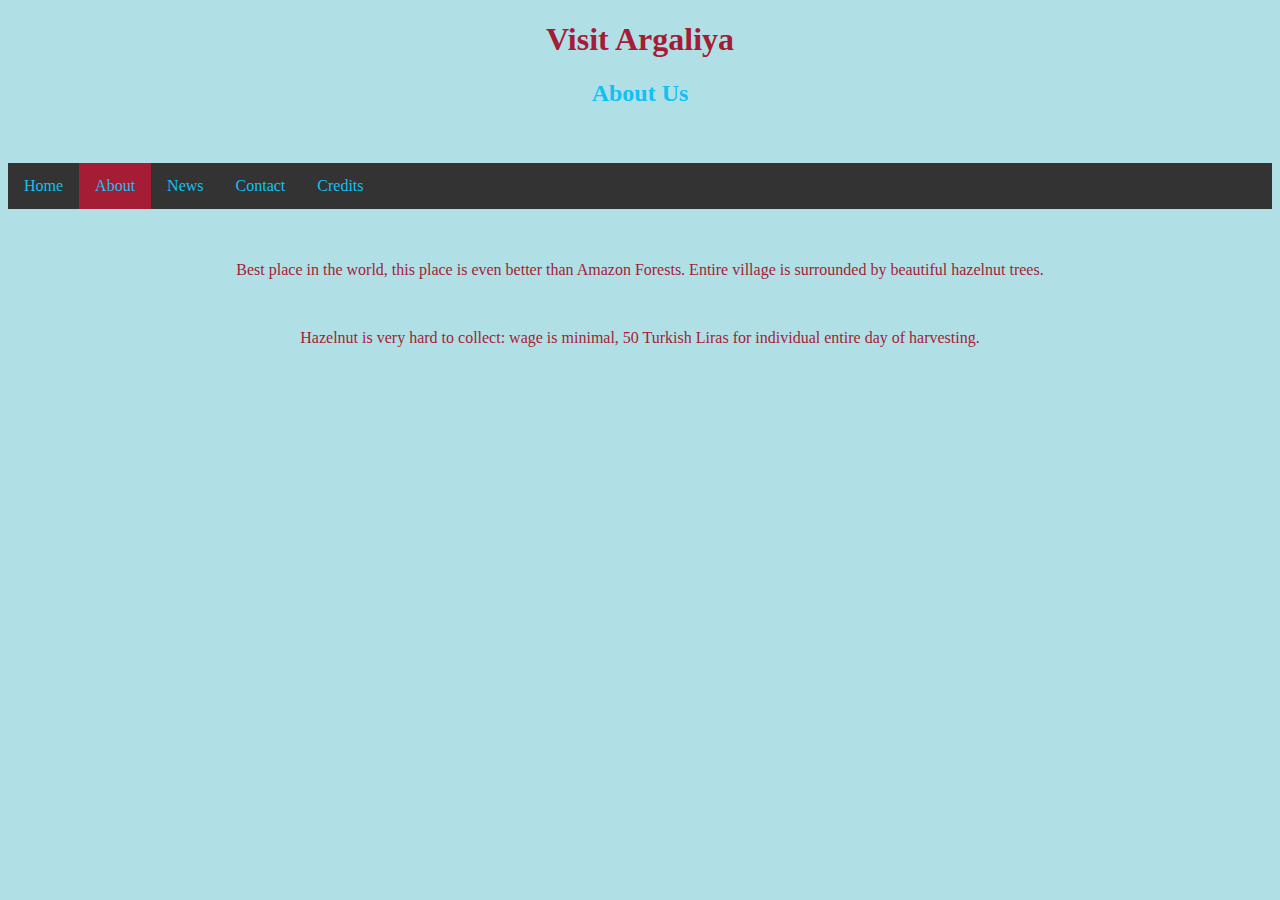
<file: pages/about_page.html>
<!DOCTYPE html>
<html lang="en" dir="ltr">

<head>
  <meta charset="UTF-8">
  <meta http-equiv="X-UA-Compatible" content="IE=edge">
  <meta name="viewport" content="width=device-width, initial-scale=1.0">
  <link rel="stylesheet" type="text/css" href="/css/visitargaliya.css" />
  <link rel="stylesheet" type="text/css" href="/css/navbar.css" />
  <title>About Argaliya</title>
  <link rel="icon" type="image/png" href="https://github.com/qarimbas/visitargaliya/raw/master/argaliya_pics/trabzonspor.png" />
</head>

<body>

  <body style="background-color:powderblue;">
    <h1>Visit Argaliya</h1>
    <h2>About Us</h2>
    <br>
    <br>
    <ul>
      <li><a href=/index.html>Home </a> </li> <li><a class="active"
            href=/pages/about_page.html>About </a> </li> <li><a
              href=/pages/news_page.html>News </a> </li> <li><a
                href=/pages/contact_page.html>Contact </a> </li> <li><a
                  href=/pages/credits_page.html>Credits </a> </li> </ul> <br>
                  <br>
                  <center>
                    <p style="color: #a41d34"> Best place in the world, this place is even better than Amazon Forests.
                      Entire village is surrounded by beautiful hazelnut trees. </p>
                  </center>
                  <br>
                  <center>
                    <p style="color: #a41d34">Hazelnut is very hard to collect: wage is minimal, 50 Turkish Liras for
                      individual entire day of harvesting. </p>
                  </center>

  </body>

</html>
</file>
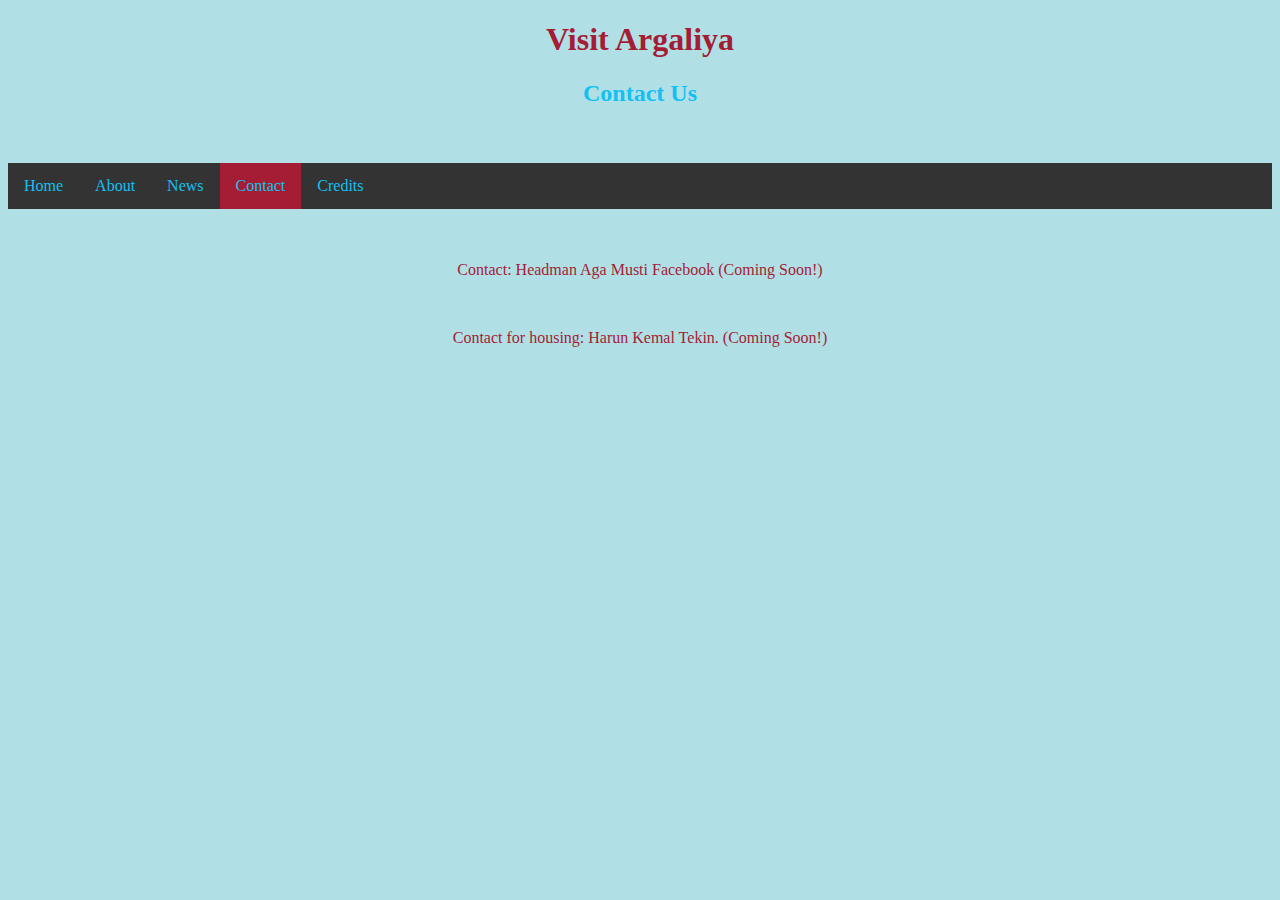
<file: pages/contact_page.html>
<!DOCTYPE html>
<html lang="en" dir="ltr">

<head>
  <meta charset="UTF-8">
  <meta http-equiv="X-UA-Compatible" content="IE=edge">
  <meta name="viewport" content="width=device-width, initial-scale=1.0">
  <link rel="stylesheet" type="text/css" href="/css/visitargaliya.css" />
  <link rel="stylesheet" type="text/css" href="/css/navbar.css" />
  <title>About Argaliya</title>
  <link rel="icon" type="image/png" href="https://github.com/qarimbas/visitargaliya/raw/master/argaliya_pics/trabzonspor.png" />
</head>

<body>

  <body style="background-color:powderblue;">
    <h1>Visit Argaliya</h1>
    <h2>Contact Us</h2>
    <br>
    <br>
    <ul>
      <li><a href=/index.html>Home </a> </li> <li><a
            href=/pages/about_page.html>About </a> </li> <li><a
              href=/pages/news_page.html>News </a> </li> <li><a class="active"
                href=/pages/contact_page.html>Contact </a> </li> <li><a
                  href=/pages/credits_page.html>Credits </a> </li> </ul> <br>
                  <br>
                  <center>
                    <p style="color: #a41d34"> Contact: Headman Aga Musti Facebook (Coming Soon!) </p>
                  </center>
                  <br>
                  <center>
                    <p style="color: #a41d34">Contact for housing: Harun Kemal Tekin. (Coming Soon!) </p>
                  </center>

  </body>

</html>
</file>
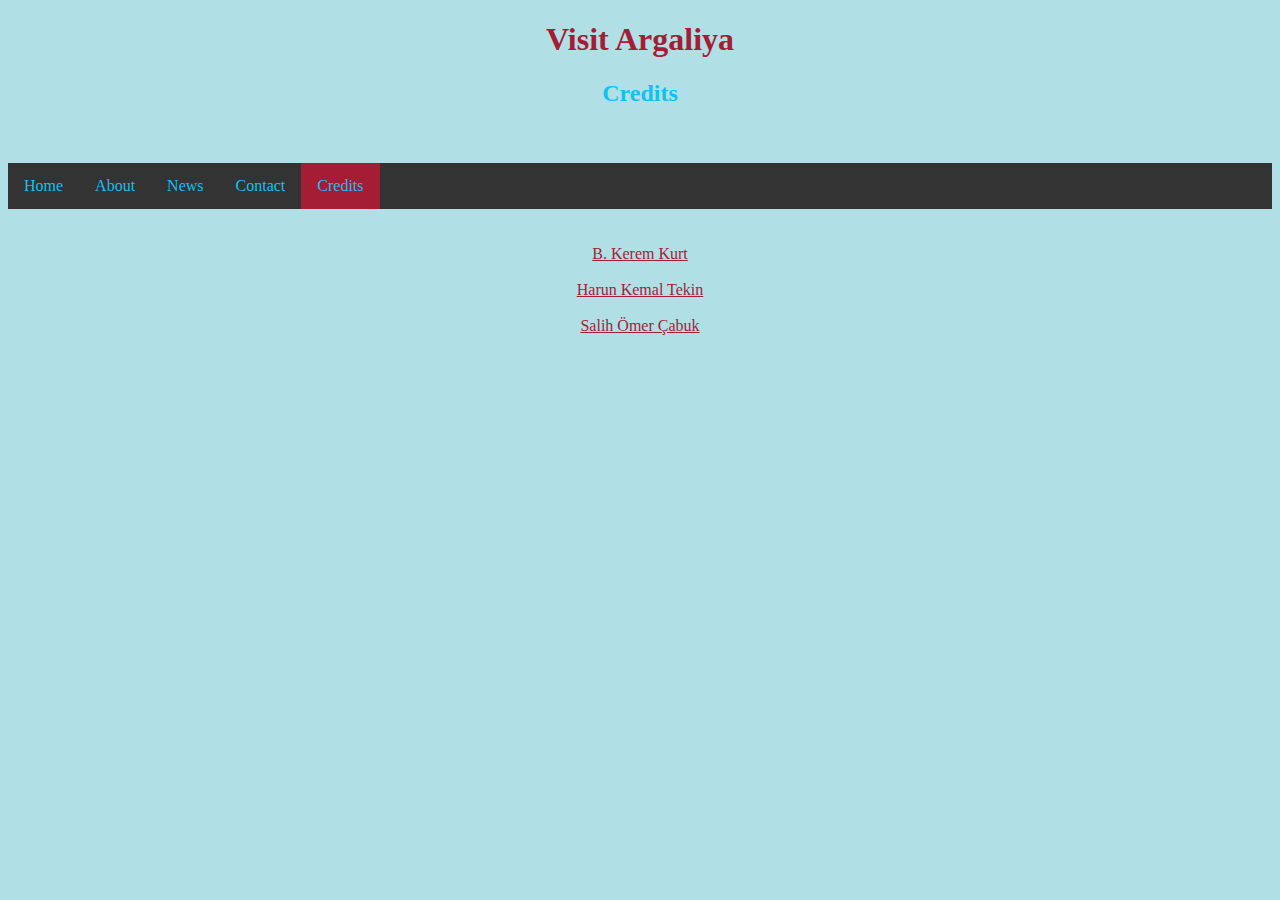
<file: pages/credits_page.html>
<!DOCTYPE html>
<html lang="en" dir="ltr">

<head>
  <meta charset="UTF-8">
  <meta http-equiv="X-UA-Compatible" content="IE=edge">
  <meta name="viewport" content="width=device-width, initial-scale=1.0">
  <link rel="stylesheet" type="text/css" href="/css/visitargaliya.css" />
  <link rel="stylesheet" type="text/css" href="/css/navbar.css" />
  <title>About Argaliya</title>
  <link rel="icon" type="image/png"
    href="https://github.com/qarimbas/visitargaliya/raw/master/argaliya_pics/trabzonspor.png" />
</head>

<body>

  <body style="background-color:powderblue;">
    <h1>Visit Argaliya</h1>
    <h2>Credits</h2>
    <br>
    <br>
    <ul>
      <li><a href=/index.html>Home </a> </li> <li><a href=/pages/about_page.html>About </a> </li> <li><a
              href=/pages/news_page.html>News </a> </li> <li><a href=/pages/contact_page.html>Contact </a> </li> <li><a
                  class="active" href=/pages/credits_page.html>Credits </a> </li> </ul> <br>
                  <br>
                  <center> <a style="color: #a41d34" href=https://github.com/qarimbas>B. Kerem Kurt</a> </center> <br>
                      <center> <a style="color: #a41d34" href=https://github.com/hakete-61>Harun Kemal Tekin</a>
                          </center> <br>
                          <center> <a style="color: #a41d34" href=https://github.com/k4future>Salih Ömer Çabuk</a>
                              </center> </body> </html>
</file>
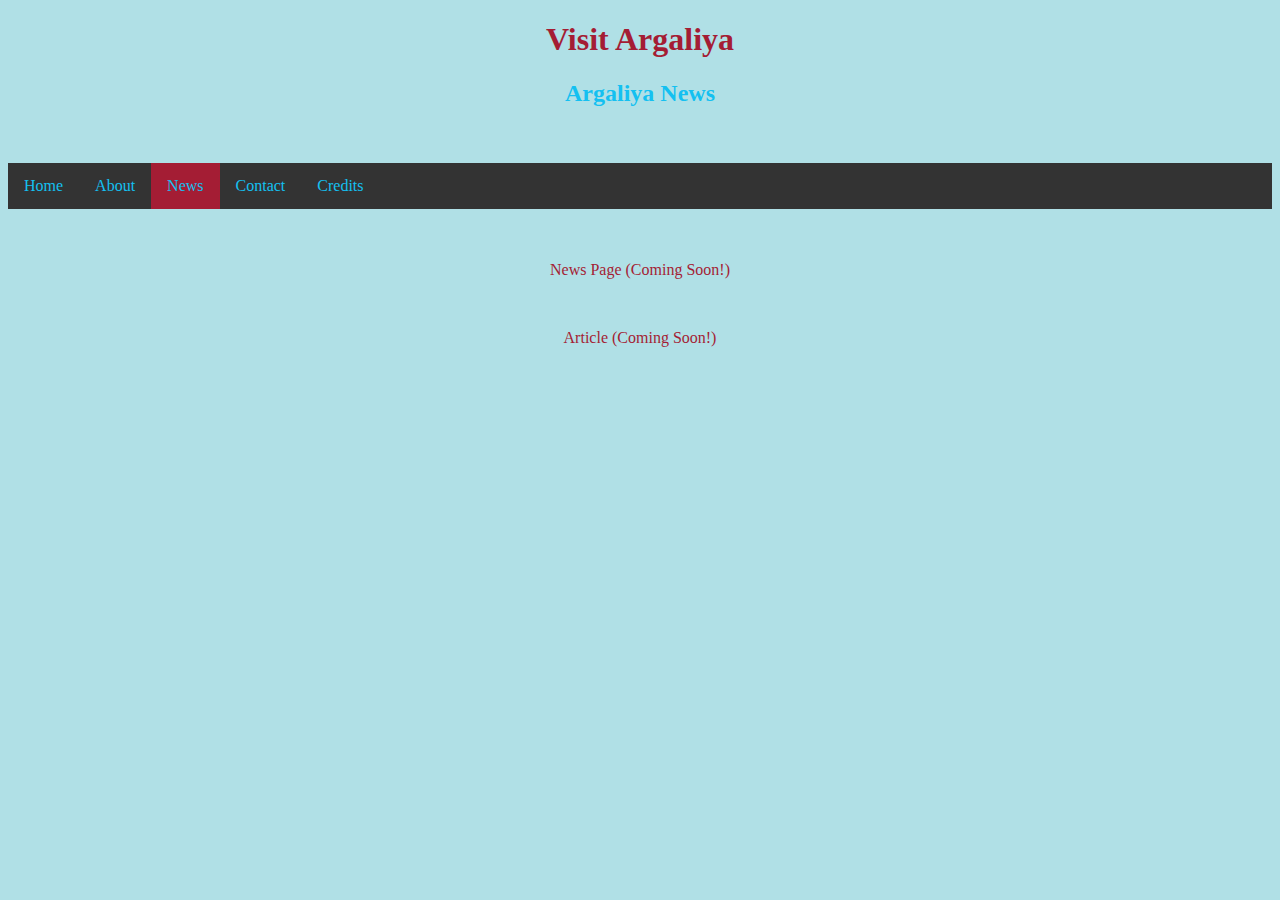
<file: pages/news_page.html>
<!DOCTYPE html>
<html lang="en" dir="ltr">

<head>
  <meta charset="UTF-8">
  <meta http-equiv="X-UA-Compatible" content="IE=edge">
  <meta name="viewport" content="width=device-width, initial-scale=1.0">
  <link rel="stylesheet" type="text/css" href="/css/visitargaliya.css" />
  <link rel="stylesheet" type="text/css" href="/css/navbar.css" />
  <title>About Argaliya</title>
  <link rel="icon" type="image/png" href="https://github.com/qarimbas/visitargaliya/raw/master/argaliya_pics/trabzonspor.png" />
</head>

<body>

  <body style="background-color:powderblue;">
    <h1>Visit Argaliya</h1>
    <h2>Argaliya News</h2>
    <br>
    <br>
    <ul>
      <li><a href=/index.html>Home </a> </li> <li><a
            href=/pages/about_page.html>About </a> </li> <li><a class="active"
              href=/pages/news_page.html>News </a> </li> <li><a
                href=/pages/contact_page.html>Contact </a> </li> <li><a
                  href=/pages/credits_page.html>Credits </a> </li> </ul> <br>
                  <br>
                  <center>
                    <p style="color: #a41d34"> News Page (Coming Soon!) </p>
                  </center>
                  <br>
                  <center>
                    <p style="color: #a41d34">Article (Coming Soon!) </p>
                  </center>

  </body>

</html>
</file>
<file: css/visitargaliya.css>
* {box-sizing:border-box}

/* Slideshow container */
.slideshow-container {
  max-width: 1000px;
  position: relative;
  margin: auto;
}

/* Hide the images by default */
.mySlides {
  display: none;
}

/* Next & previous buttons */
.prev, .next {
  cursor: pointer;
  position: absolute;
  top: 50%;
  width: auto;
  margin-top: -22px;
  padding: 16px;
  color: white;
  font-weight: bold;
  font-size: 18px;
  transition: 0.6s ease;
  border-radius: 0 3px 3px 0;
  user-select: none;
}

/* Position the "next button" to the right */
.next {
  right: 0;
  border-radius: 3px 0 0 3px;
}

/* On hover, add a black background color with a little bit see-through */
.prev:hover, .next:hover {
  background-color: rgba(0,0,0,0.8);
}

/* Caption text */
.text {
  color: #a41d34;
  font: italic small-caps bold 20px/30px Georgia, serif;
  padding: 8px 12px;
  position: absolute;
  bottom: 8px;
  width: 100%;
  text-align: center;
}

/* Number text (1/3 etc) */
.numbertext {
  color: #14c0f1;
  font-size: 20px;
  padding: 8px 12px;
  position: absolute;
  top: 0;
}

/* Fading animation */
.fade {
  -webkit-animation-name: fade;
  -webkit-animation-duration: 1.5s;
  animation-name: fade;
  animation-duration: 1.5s;
}

@-webkit-keyframes fade {
  from {opacity: .4}
  to {opacity: 1}
}

@keyframes fade {
  from {opacity: .4}
  to {opacity: 1}
}

.imgcarousel
{
  width: 100%;
  max-width: 1000px;
  height: auto;
  max-height: 500px;
  object-fit: cover;
}

h1{
  display: flex;
  flex-direction: column;
  justify-content: center;
  text-align: center;
  color: #a41d34;
}
h2{
  display: flex;
  flex-direction: column;
  justify-content: center;
  text-align: center;
  color: #14c0f1;
}
</file>
<file: css/navbar.css>
ul {
  list-style-type: none;
  margin: 0;
  padding: 0;
  overflow: hidden;
  background-color: #333;
}

li {
  float: left;
}

li a {
  display: block;
  color: #14c0f1;
  text-align: center;
  padding: 14px 16px;
  text-decoration: none;
}

/* NAVBAR Change the link color to #111 (black) on hover */
li a:hover {
  background-color: #111;
}

.active {
  background-color: #a41d34;
}
</file>
